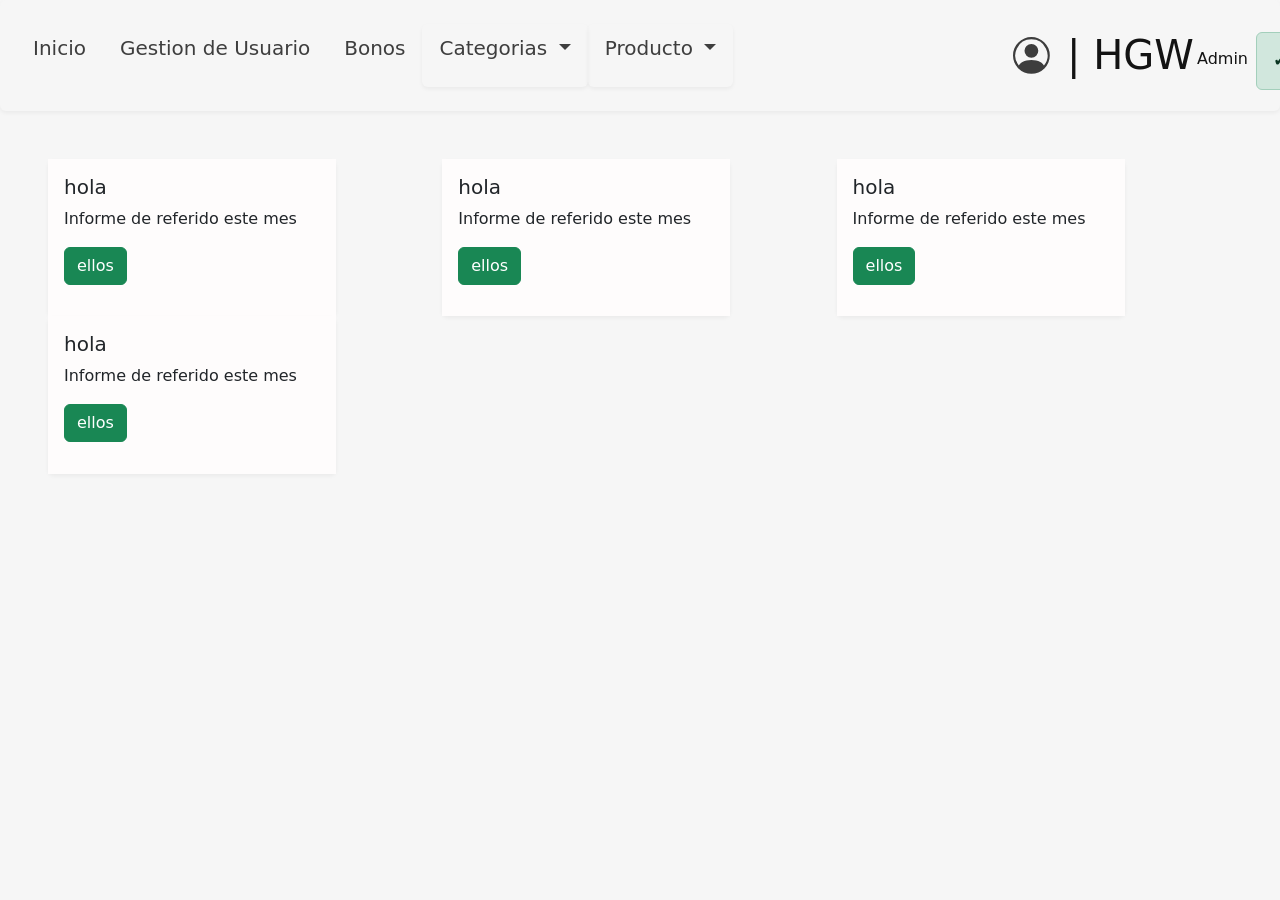
<file: Admin-bootstrap/index.html>
<!DOCTYPE html>
<html>
    <head>
        <link rel="stylesheet" href="./bootstrap-5.3.3-dist/css/bootstrap.min.css">
        <link rel="stylesheet" href="./style.css">
        <link rel="stylesheet" href="./contenido.css">
        <link rel="stylesheet" href="./dashboard_inicio.css">
    </head>
    <body>
        <div class="card" id="nav-bar"></div>
        <div class="contenido" id="contenido" style="height: max-content; padding: 3rem;">
        </div>
        <script src="./nav_bar.js"></script>
        <script src="./bootstrap-5.3.3-dist/js/bootstrap.bundle.min.js"></script>
    </body>
</html>
</file>
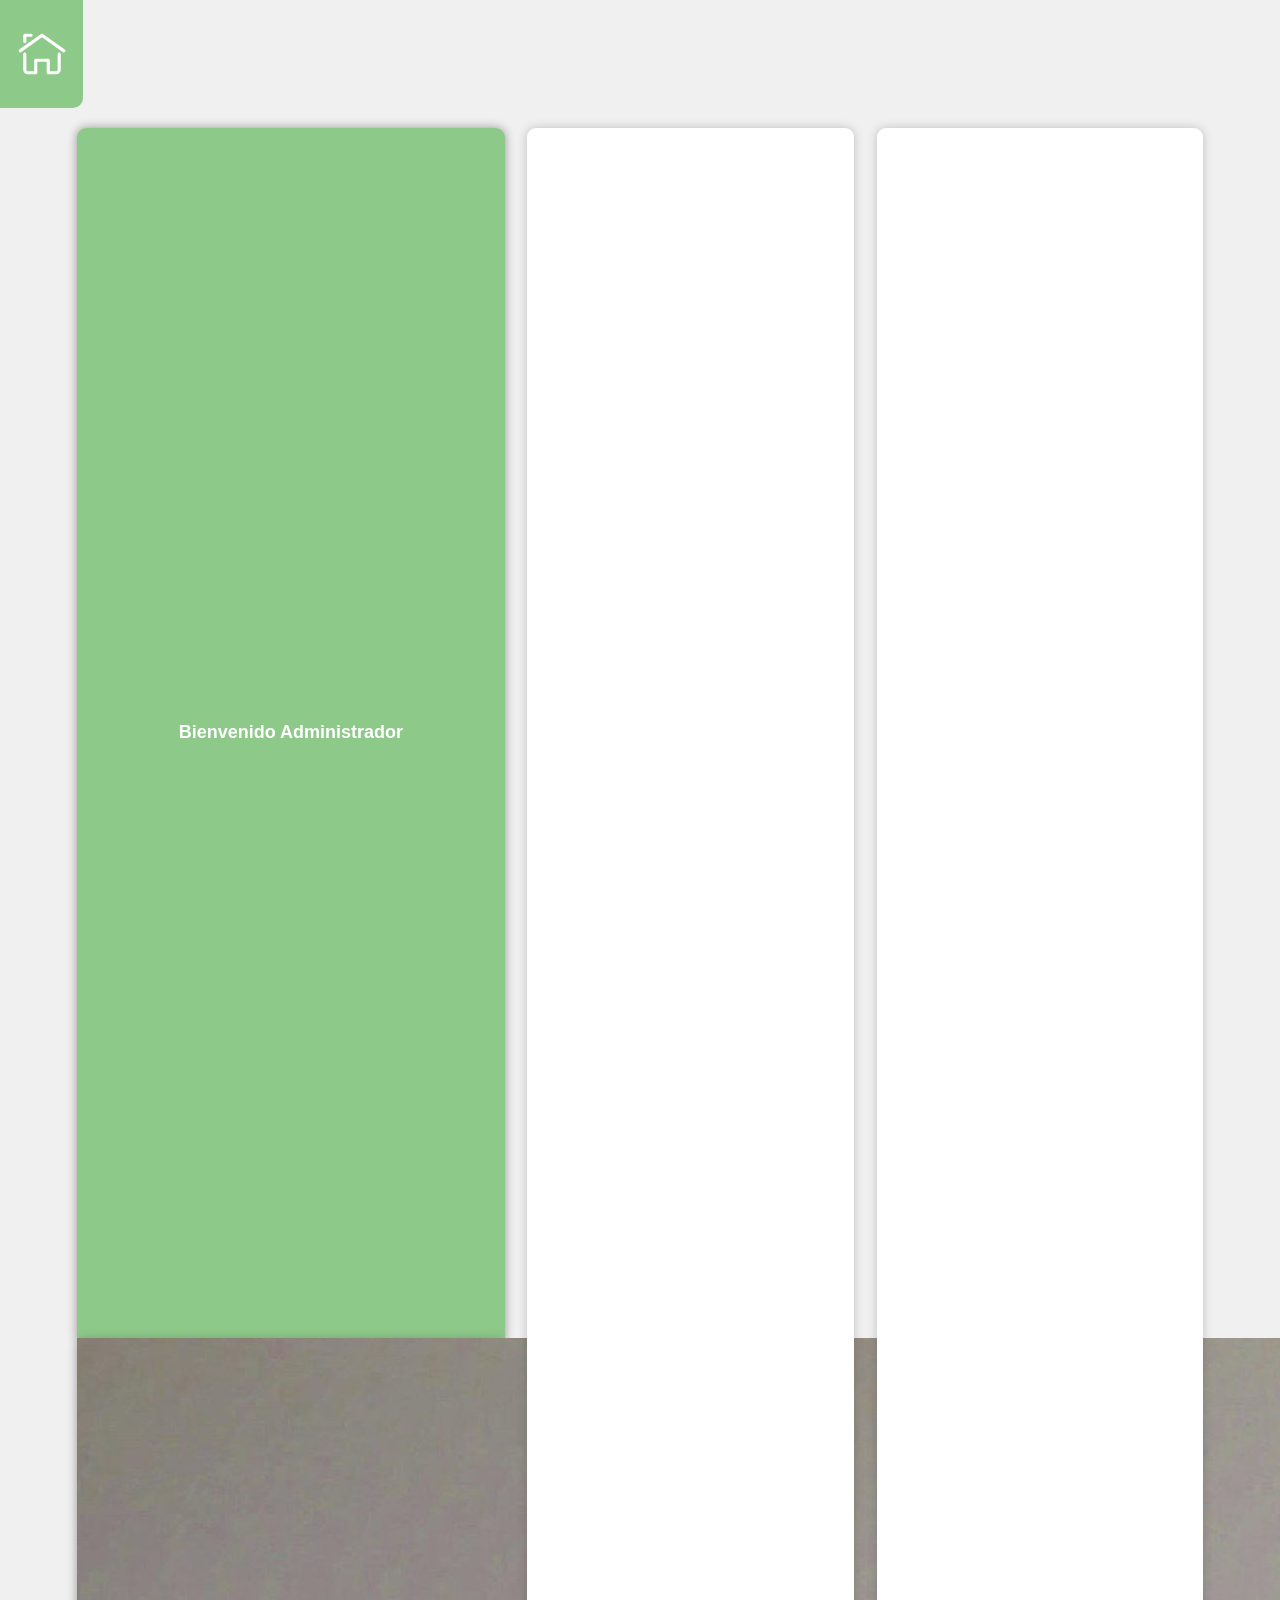
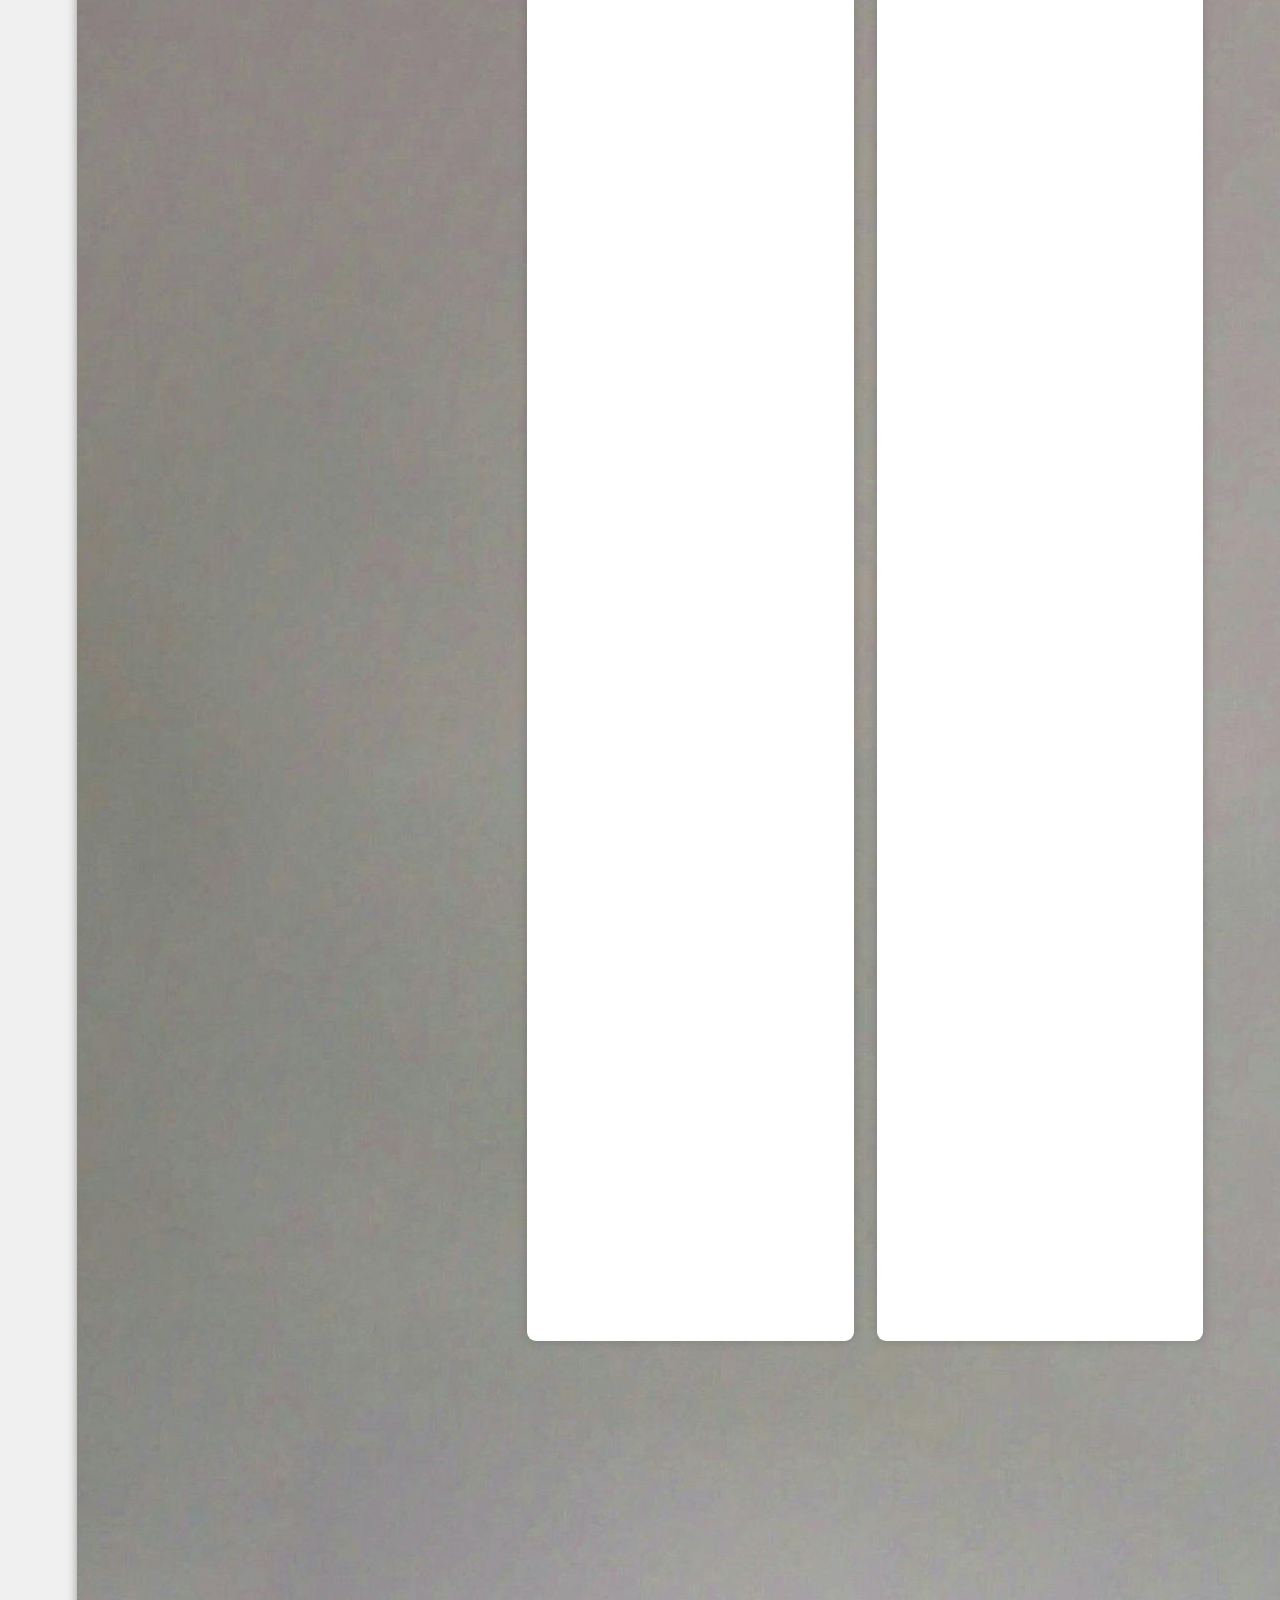
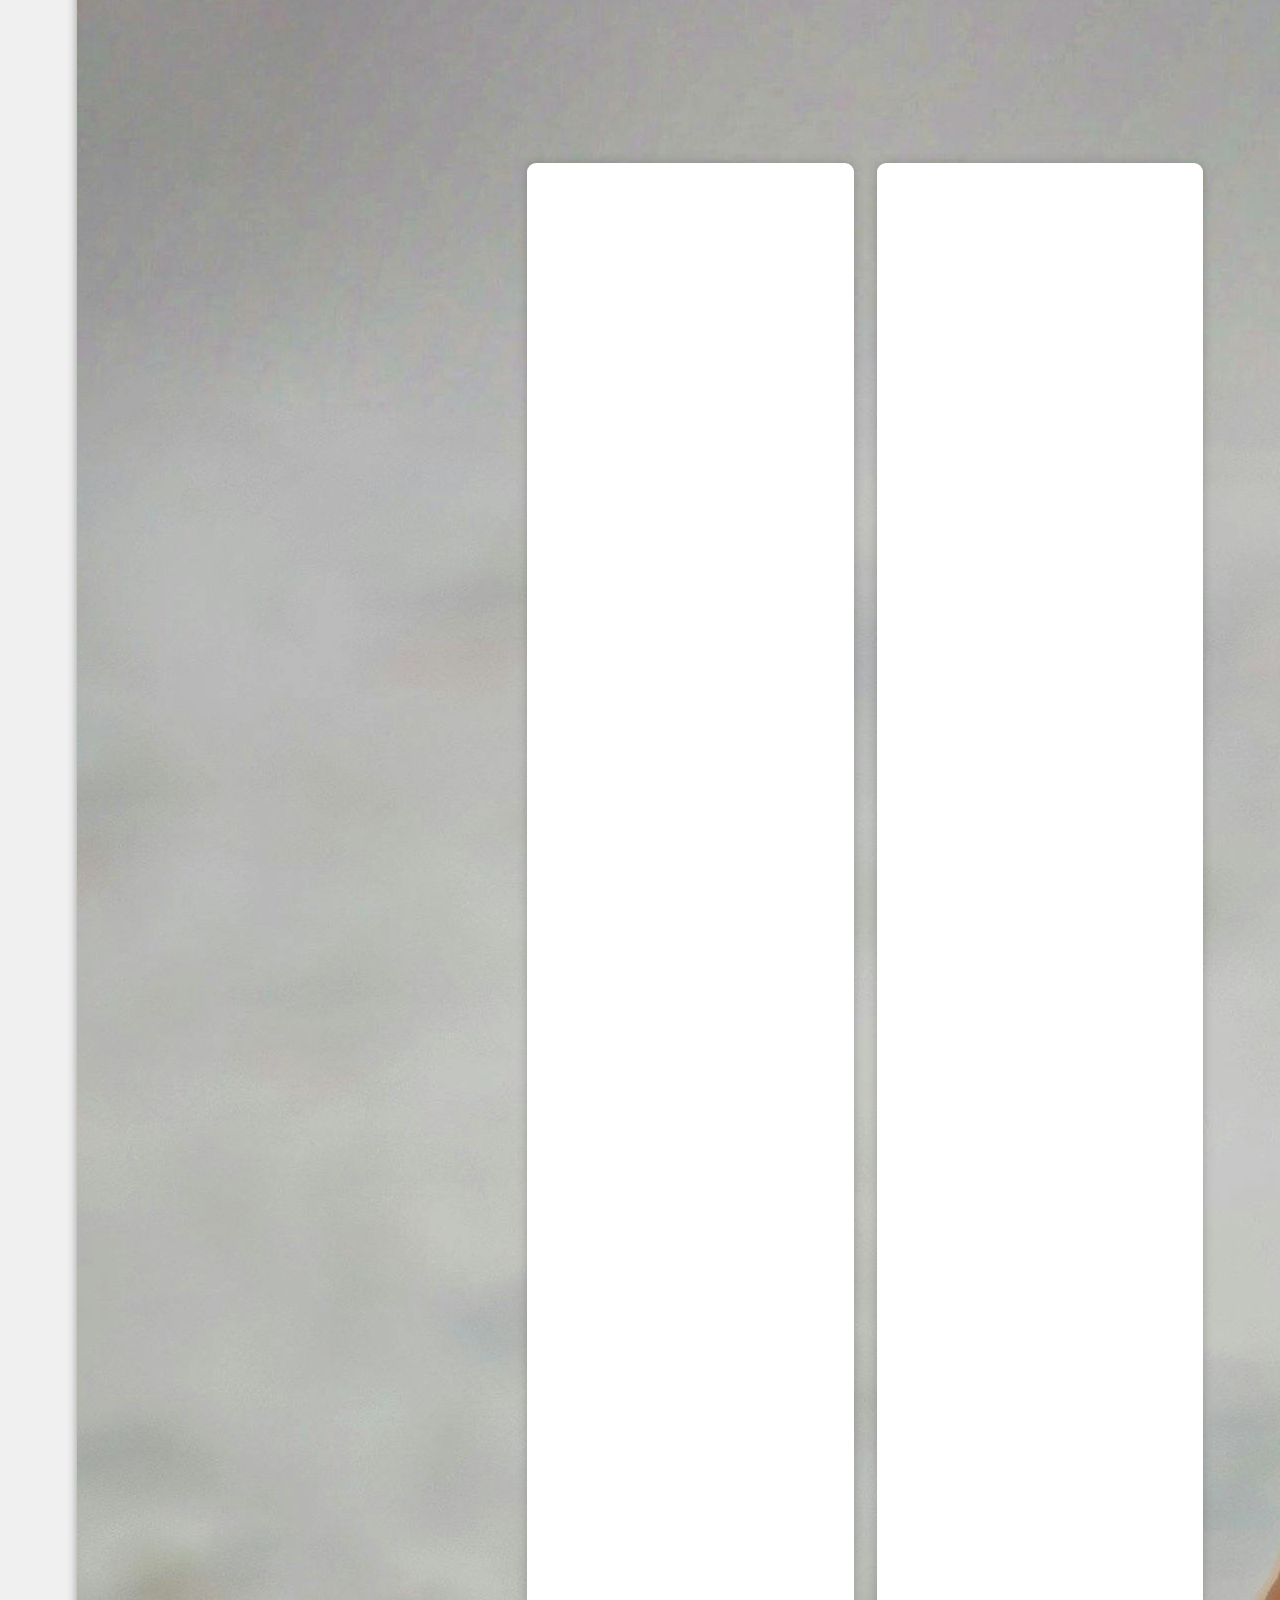
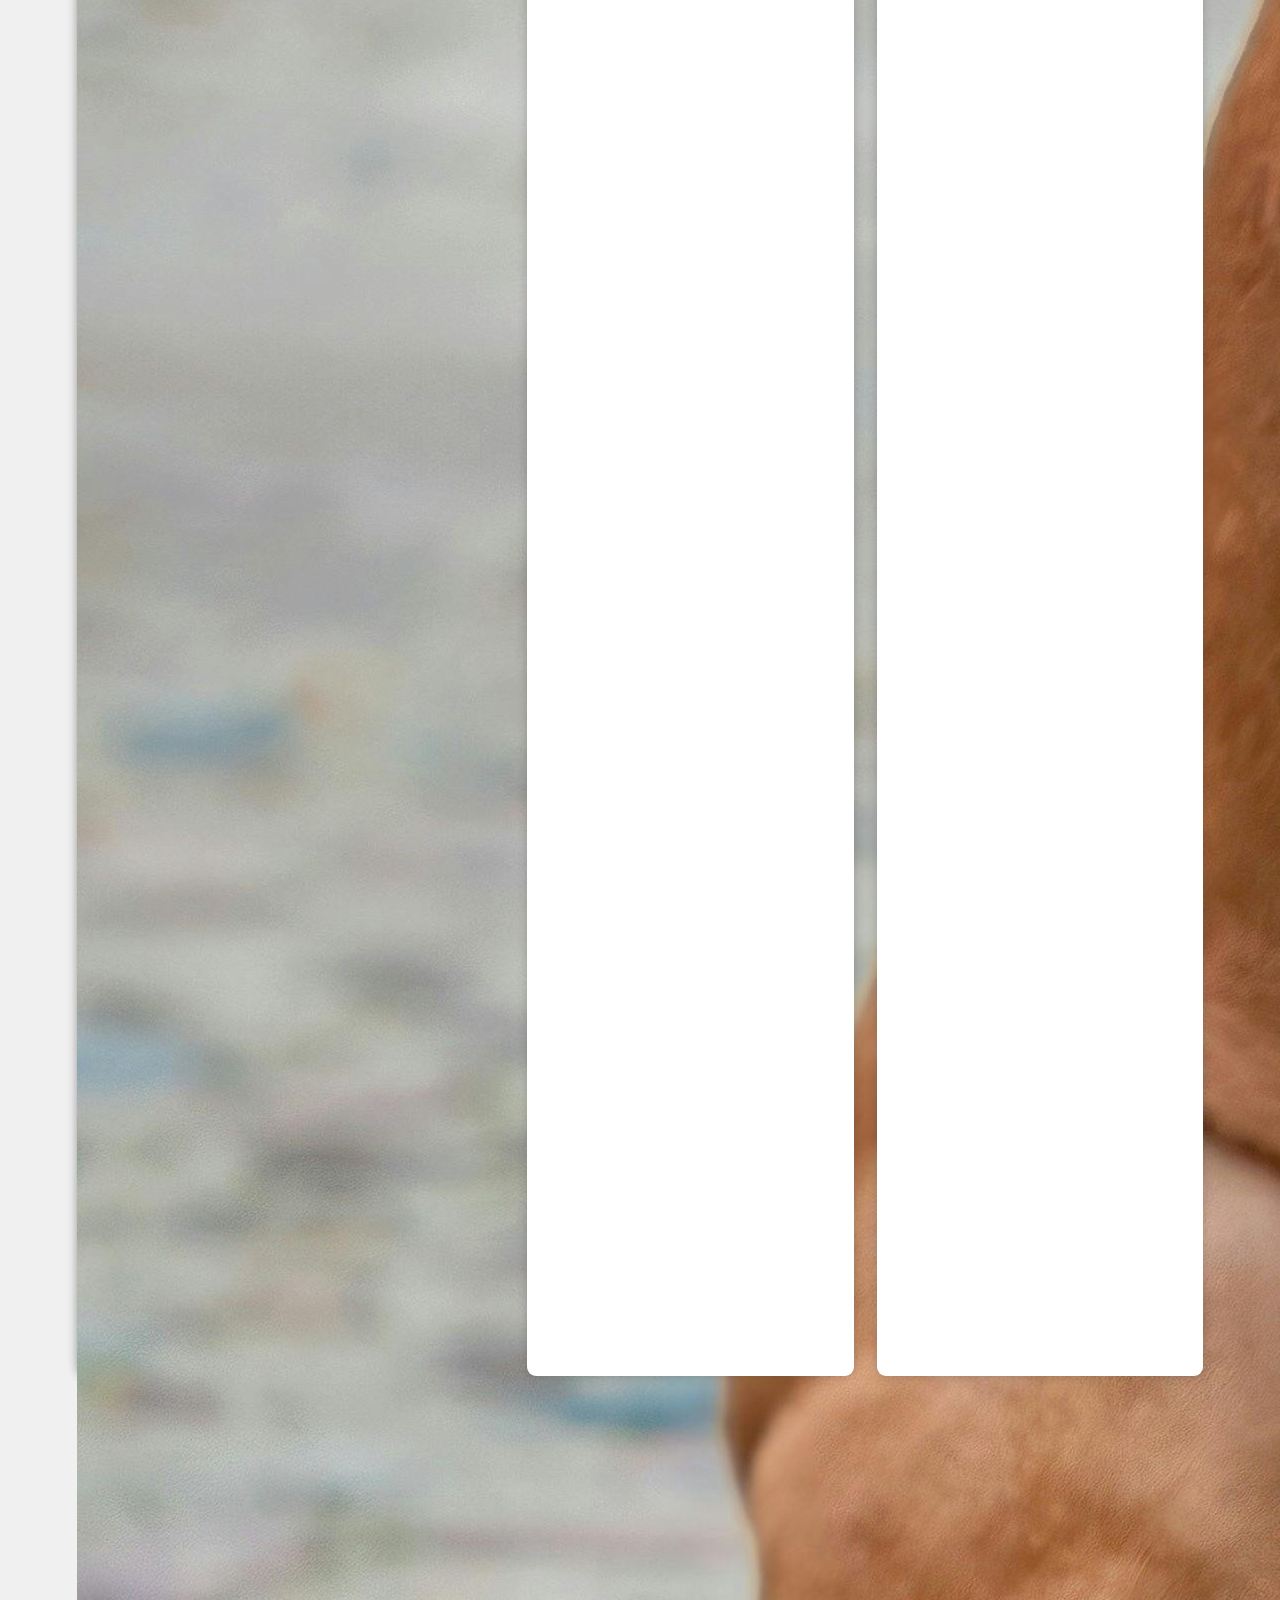
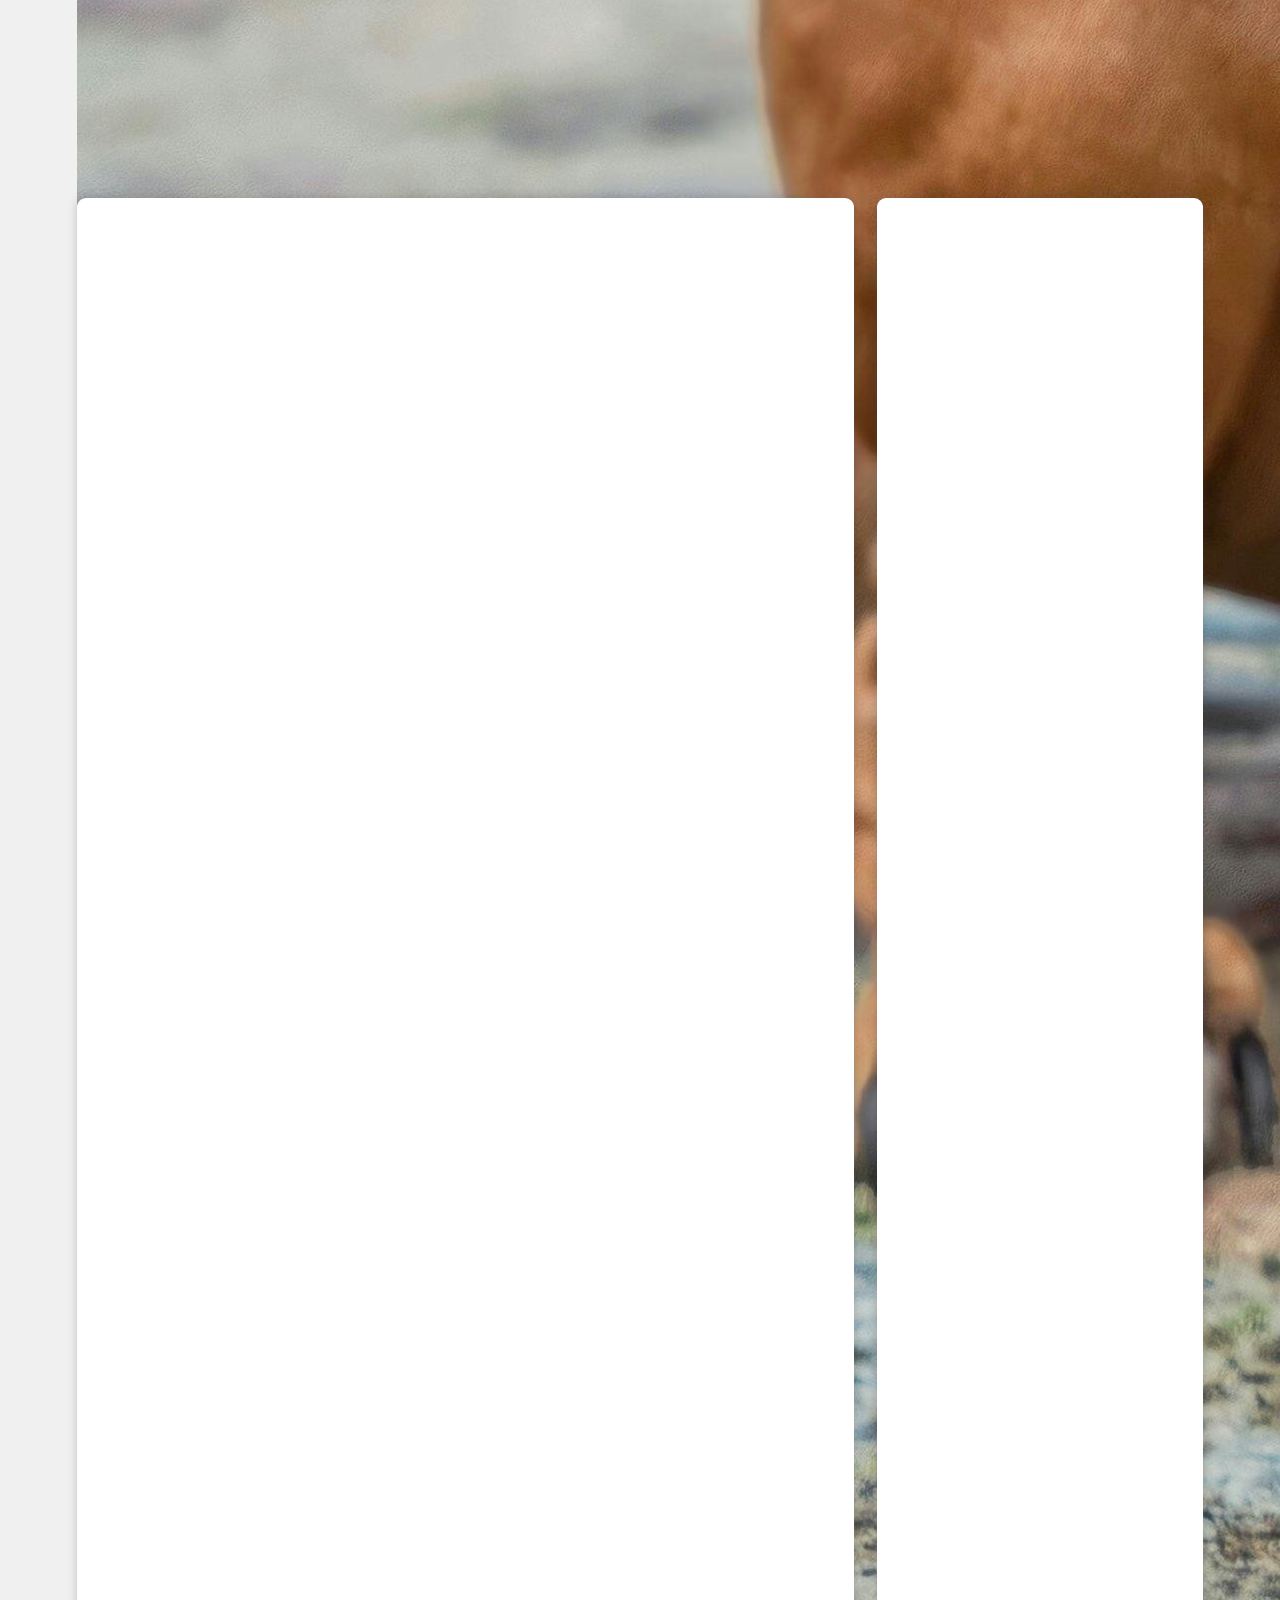
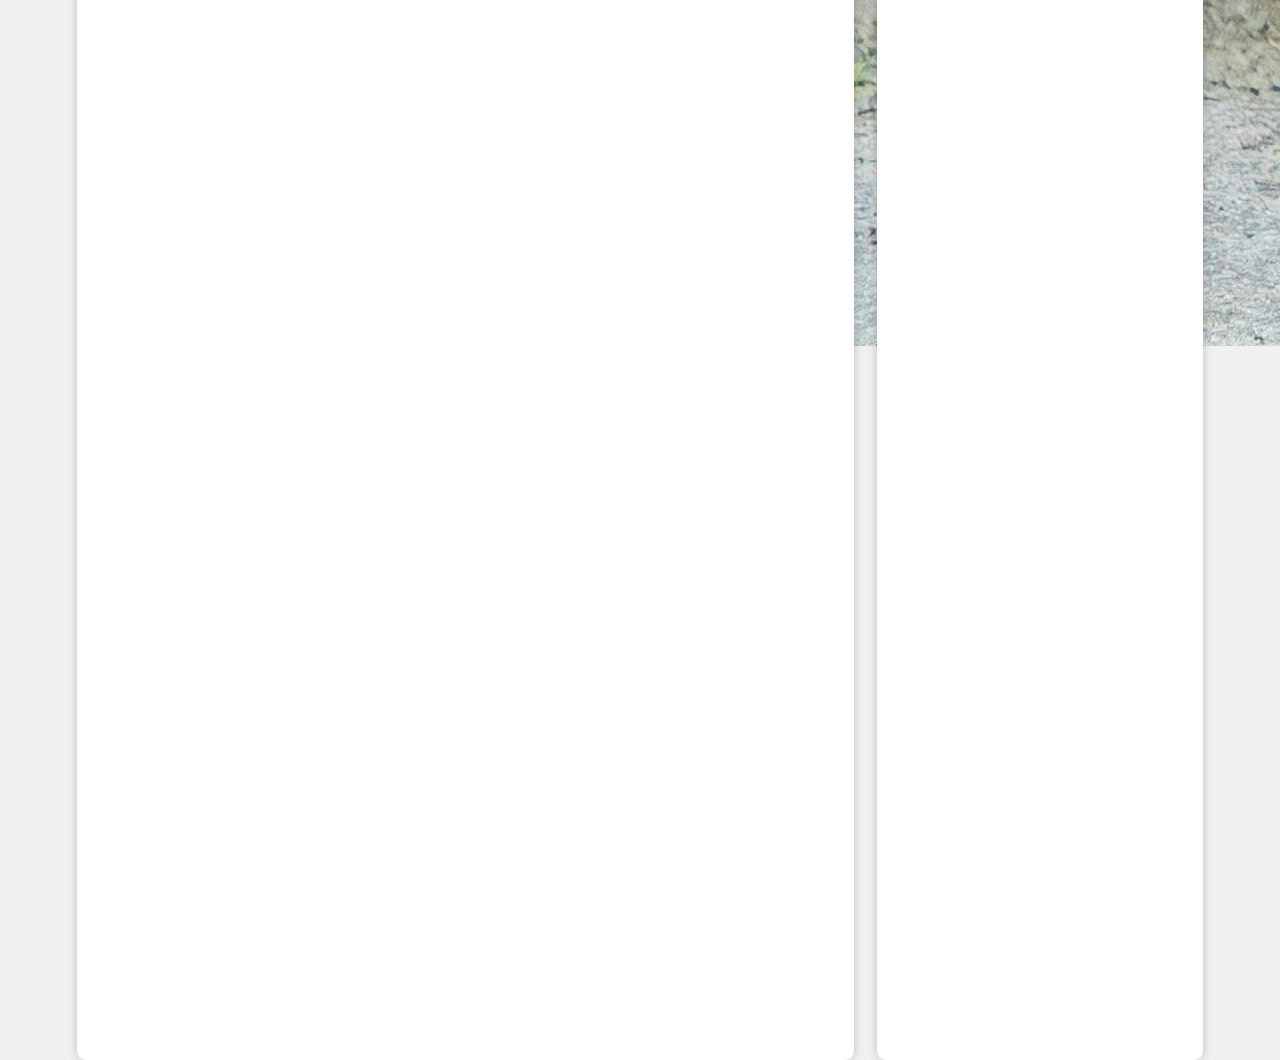
<file: Admin/Administrador/Index.html>
<!DOCTYPE html>
<html lang="es">
    <head>
        <meta charset="UTF-8">
        <meta name="viewport" content="width=device-width, initial-scale=1.0">
        <link rel="stylesheet" href="styles/header.css">
        <link rel="stylesheet" href="styles/nav-bar.css">
        <link rel="stylesheet" href="styles/section.css">
    </head>
    <body>
        <div class="contenedor-btn-menu" id="contenedor-btn-menu">
            <button class="btn-menu" onclick="nav_bar()"></button>
        </div>
        <header class="header">
            
        </header>
        <nav class="nav-bar" id="nav-bar">
            <button class="btn"><span>menú</span><div class="curva1"></div><div class="curva2"></div></button>
            <button class="btn"><span>gestión de usuarios</span><div class="curva1"></div><div class="curva2"></div></button>
            <button class="btn"><span>gestión de productos</span><div class="curva1"></div><div class="curva2"></div></button>
            <button class="btn"><span>gestión de compras</span><div class="curva1"></div><div class="curva2"></div></button>
            <button class="btn"><span>educación</span><div class="curva1"></div><div class="curva2"></div></button>
        </nav>
        <section id="section">
            <div class="contenedor1">
                <div class="contenedor-tittle">
                    <span>Bienvenido administrador</span>
                </div>
                <div class="foto-perfil">
                    <img src="styles/Imagenes/pexels-guvo-29578737.jpg">
                </div>
            </div>
            <div class="contenedor2"></div>
            <div class="contenedor3"></div>
            <div class="contenedor4"></div>
            <div class="contenedor5"></div>
            <div class="contenedor6"></div>
            <div class="contenedor7"></div>
        </section>
        <script src="javaScript/javaS.js"></script>
    </body>
</html>
</file>
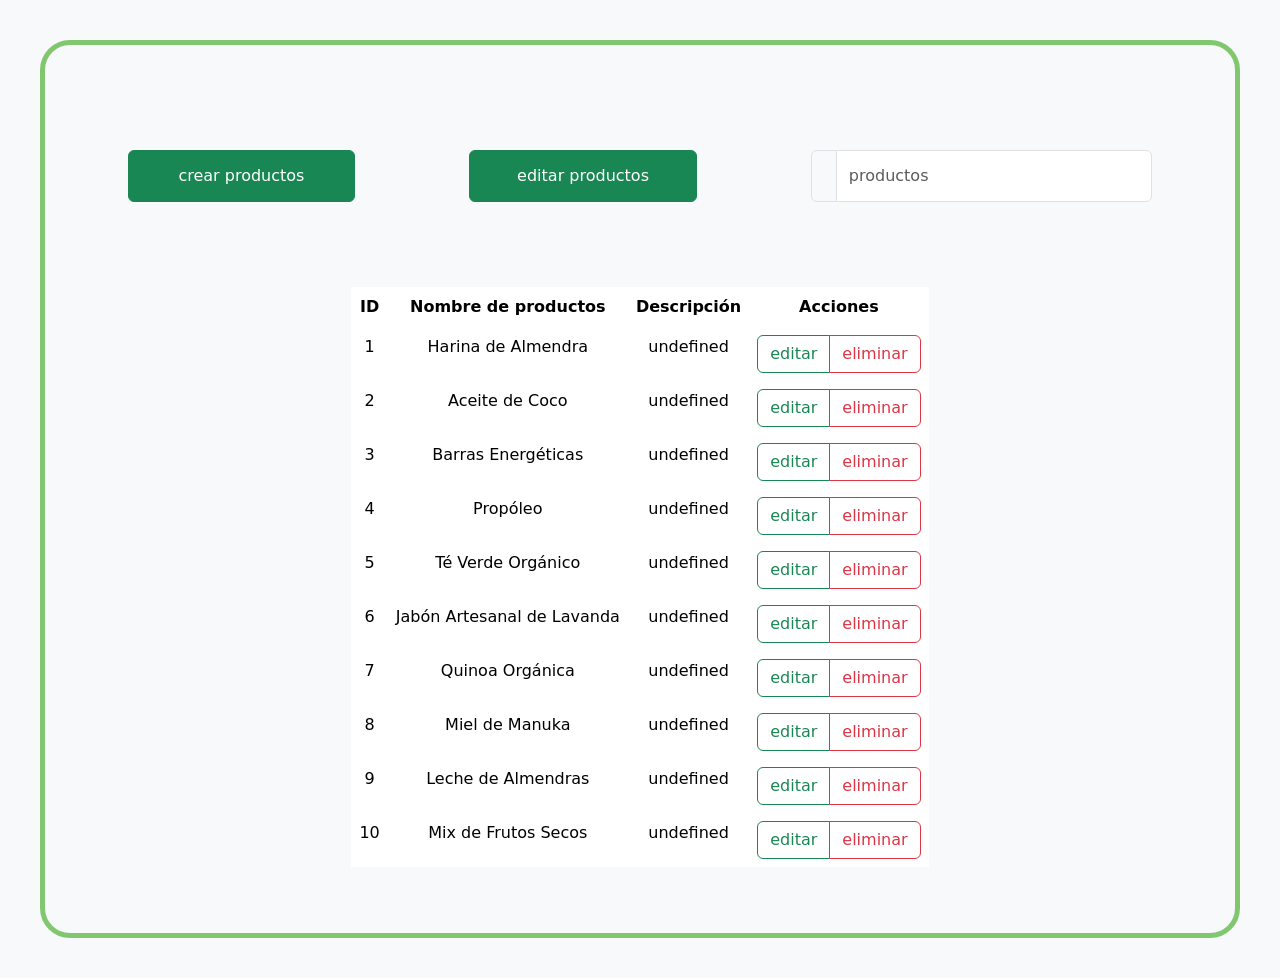
<file: pagina-hgw-bootstrap/adminGestion.html>
<!DOCTYPE html>
<html lang="en">
<head>
    <meta charset="UTF-8">
    <meta name="viewport" content="width=device-width, initial-scale=1.0">
    <link rel="stylesheet" href="styles/style_Paneles.css">
    <link rel="stylesheet" href="styles/style_gestion.css">
    <link rel="stylesheet" href="styles/style_creacion.css">
    <link rel="stylesheet" href="styles/bootstrap.min.css">
    <title>HGW_Admin</title>
</head>
<body>
    <script type="module" src="js/moduloGestion.js"></script>
    <script src="js/bootstrap.min.js"></script>
</body>
</html>
</file>
<file: Admin-bootstrap/style.css>
:root{
    --color-btn-principal: transparent;
    --color-btn-principal-letra: #222;
    --color-btn-principal-hover: transparent;
    --color-btn-principal-hover-letra: rgba(0, 0, 0, 0.365);
    --color-btn-principal-active: transition;
    --color-btn-principal-active-letra: rgba(0, 0, 0, 0.365);
    --color-fondo-navbar: #f6f6f6;
}
body{
    background-color: var(--color-fondo-navbar);
    overflow-x: hidden;
}
.card{
    background-color: var(--color-fondo-navbar) !important;
    border: var(--color-fondo-navbar);
    box-shadow: 0 2px 4px rgba(0, 0, 0, 0.052);
}
.btn-primary{
    background-color: var(--color-btn-principal) !important;
    border-color: var(--color-btn-principal) !important;
    color: var(--color-btn-principal-letra) !important;
}
.btn-primary:hover{
    background-color: var(--color-btn-principal-hover) !important;
    border-color: var(--color-btn-principal-hover) !important;
    color: var(--color-btn-principal-hover-letra) !important;
}
.btn-primary:active{
    transition: 100ms ease-in-out;
    background-color: transparent !important;
    border-color: transparent !important;
    color: var(--color-btn-principal-active-letra) !important;
}
.dropdown-toggle{
    height: 3rem !important;
}
.dropdown-menu {
    margin-top: -5px !important; 
    background-color: var(--color-fondo-navbar);
}
.btn-secondary{
    background-color: var(--color-btn-principal) !important;
    border-color: var(--color-btn-principal) !important;
    color: var(--color-btn-principal-letra) !important;   
    position: relative;
}
.btn-secondary::before{
    width: 0%; height: 100%;
    background-color: rgba(75, 74, 74, 0.095);
    content: "";
    position: absolute;
    left: 0; top: 0;
    border-top-right-radius: 40px;
    border-bottom-right-radius: 40px;
    transition: 200ms ease-in-out;
}
.btn-secondary:hover::before{
    transition: 200ms ease-in-out;
    width: 100%;
    z-index: 0;
    border-top-right-radius: 0px;
    border-bottom-right-radius: 0px;
}
.btn-secondary{
    font-weight: 400;
    height: 3rem;
    display: flex;
    align-items: center;
}
.btn-group{
    position: relative;
    box-shadow: 0 2px 4px rgba(0, 0, 0, 0.052) !important;
}
.btn-group-normal:hover > .dropdown-menu{
    display: block;
    position: absolute;
    top: 90%; 
    left: 0; 
}
.img-btn {
    width: 2.3rem;
    height: 2.8rem;
    transition: fill 300ms ease-in-out;
}

.btn-usuario:hover .img-btn {
    fill: #198754 !important;
    animation: usuario 2s ease-out forwards;
}
@keyframes usuario {
    0% {
        transform: scale(1, 1);
    }
    10% {
        transform: translateY(-20%);
    }
    20% {
        transform: scale(0.8, 1.2);
    }
    30% {
        transform: scale(1.2, 0.8);
    }
    40% {
        transform: scale(1, 1);
    }
    40% {
        transform: scale(0.90, 1.20);
    }
    50% {
        transform: scale(1, 1);
    }
}
.btn-usuario-lista:hover.btn-secondary::before{
    background-color: #1987543c;
}
.btn-usuario-lista{
    height: 3rem;
    display: flex;
    align-items: center;
}
</file>
<file: Admin-bootstrap/contenido.css>
:root{
    --color-btn-principal-letra: #222222de;
    --color-focus-input: #1987543c;
    --color-letra-input: #198754b5;
}
.contenido{
    display: flex; 
    height:max-content;
    overflow: hidden;
}
.form-floating > label{
    color: var(--color-btn-principal-letra);
}
.inputs-form{
    display: flex;
    flex-direction: column;
    justify-content: center;
    flex: 1;
    gap: 1rem;
    height: 100%;
}
.inputs-form > div{
    width: 100%;
}
.form-floating > input:focus{
    box-shadow: 0 0 0 0.25rem var(--color-focus-input) !important;
    border-color: var(--color-focus-input);
}
.form-floating > input:focus ~ label{
    color: var(--color-letra-input) !important;
}
.imagen-contenedor{
    flex: 1;
    height: 100%;
    border: solid 0.2rem var(--color-btn-principal-letra);
    transition: 100ms;
}
.imagen-contenedor > label:hover{
    cursor: pointer;
}
.imagen-contenedor:hover > label > svg, .imagen-contenedor:hover{
    transition: 100ms;
    fill: var(--color-letra-input);
    border-color: var(--color-letra-input);
}
.imagen-contenedor > label{
    width: 100%; height: 100%;
    display: flex;
    justify-content: center; align-items: center;
}
.imagen-contenedor > label > svg{
    width: 20%; height: 20%;
    fill: var(--color-btn-principal-letra);
    transition: 100ms;
}
.formulario{
    width: 100%; height: 29.54rem;
    display: flex;
    align-items: center;
    gap: 7%;
    padding-left: 3rem; padding-right: 3rem; padding-top: 2rem; padding-bottom: 4rem;
}
.buttons-form{
    width: 100%; height: max-content;
    display: flex;
    justify-content: end;
}
select:focus{
    box-shadow: 0 0 0 0.25rem var(--color-focus-input) !important;
    border-color: var(--color-focus-input) !important;
    color: var(--color-btn-principal-letra);
}
select{
    height: calc(3.5rem + calc(var(--bs-border-width)* 2));
}
.alerta_producto{
    position: absolute;
    right: -23rem; top: 1rem;
    z-index: 1;
    transition: 300ms;
}
.alerta_producto-on{
    transition: 300ms;
    right: 0;
}
</file>
<file: Admin-bootstrap/dashboard_inicio.css>
.dashboard-inicio{
    width: 100%; height: 29.54rem;
    display: grid;
    grid-template-columns: 33.3% 33.3% 33.3%;
    grid-template-rows: 33.3% 33.3% 33.3%;
}
</file>
<file: Admin/Administrador/styles/header.css>
*{
    font-family: sans-serif;
}
body{
    margin: 0;
    background-color: var(--body);
}
.main{
    display: flex;
    flex-direction: column;
    justify-content: space-between;
}
:root{
    --body: rgb(240, 240, 240);
    --nav-bar: #8DC989;
    --fondo-titulos: #8DC989;
    --fondo-titulos-transparente: #a2e59de4;
    --titulos: white;
    --texto: #8DC989;
    --texto-segundario: #a6a4a4;
    --color-logo: white;
    --fondo-hover: rgb(176, 234, 172);
    --fondo-active: #8DC989;
    --color1-diagramas:#8DC989;
    --color2-diagramas:rgb(255, 255, 120);
    --color3-diagramas:rgb(173, 216, 230);
    --color4-diagramas:rgb(255, 182, 193);
    --back-dashboard: #F4F5F3;
    --btn-dashboard: #ADBBC6;
    --btn-dashboard-hover: #d5d4d4;
}
.header{
    position: absolute; right: 0; top: 0;
    width: 93.5%; height: 12vh;
    z-index: 3;
    display: flex;
    justify-content: end;
}
.separador{
    width: 0.25%; height: 100%;
    background-color: var(--nav-bar);
    margin-right: 2.8%;
    z-index: 3;
    transition: 250ms ease-in-out;
}
.on-separador{
    background-color: white;
    width: 21.36%;
    z-index: 1;
}
.usuario{
    width: 10%; height: 100%; 
    border-radius: 100%;
    background-image: url(iconos/usuario-relleno.png);
    background-size: 50%;
    background-repeat: no-repeat;
    background-position: center;
    transition: 250ms ease-in-out;
    position: absolute; right: 11%;
    border: none;
    background-color: transparent;
    z-index: 3;
}
.usuario-logo-on{
    right: 16.5%;
}
.usuario:hover{
    cursor: pointer;
    animation: usuario 2s linear forwards;
    background-image: url(iconos/usuario-gray.png);
    background-size: 45%;
    background-repeat: no-repeat;
    background-position: center;
}
@keyframes usuario{
    0%{
        background-size: 50% 70%;
    }
    11%{
        transform: translate(0, -9%);
    }
    15%{
        background-size: 35% 75%;
    }
    18%{
        background-size: 45%;
    }
    20%{
        background-size: 50% 50%;
        transition: 400ms;
    }
    24%{
        transform: translate(0, 0);
    }
    29%{
        background-size: 40% 80%;
    }
    37%{
        background-size: 45%;
    }
}
.header .logo-hgw{
    box-shadow: 0 2px 10px rgba(0, 0, 0, 0.196);
    z-index: 1;
    width: 8%; height: 100%;
    background-color: var(--color-logo);
    background-image: url(iconos/logo.png);
    background-repeat: no-repeat;
    background-size: 85%;
    background-position: center;
    border-radius: 0 0 0 10px;
}
.contenedor-btn-menu{
    background-color: #8DC989; 
    width: 6.5%; height: 12vh;
    transition: 250ms ease-in-out;
    position: fixed; top: 0; 
    z-index: 4;
    display: flex;
    align-items: center;
    justify-content: center;
    border-radius: 0 0 10px 0;
    border: transparent;
}
.on{
    width: 10%;
    border-radius: 0 40px 0 0;
}
.btn-menu{
    width: 13vh; height: 100%;
    background-color: transparent;
    background-image: url(iconos/casa_blanco.svg);
    background-repeat: no-repeat;
    background-position: center;
    background-size: 60%;
    border: none;
    animation: cambio-icono-hover-out 270ms linear;
    transition: 370ms ease-in-out;
}
.btn-menu:hover{
    animation: cambio-icono-hover 270ms linear forwards;
    cursor: pointer;
}
.btn-menu:active{
    width: 9vh; height: 90%;
}
@keyframes cambio-icono-hover{
    0%{
        background-image: url(iconos/casa_blanco.svg);
    }
    25%{
        background-image: url(iconos/casa_blanco.svg);
        background-size: 30%;
    }
    50%{
        background-size: 0%;
        background-image: url(iconos/Equis_blanca_delgada.png);
    }
    75%{
        background-size: 30%;
    }
    100%{
        background-image: url(iconos/Equis_blanca_delgada.png);
        background-size: 60%;
    }
}
@keyframes cambio-icono-hover-out{
    0%{
        background-image: url(iconos/Equis_blanca_delgada.png);
        background-size: 60%;
    }
    25%{
        background-size: 30%;
    }
    50%{
        background-size: 0%;
        background-image: url(iconos/Equis_blanca_delgada.png);
    }
    75%{
        background-image: url(iconos/casa_blanco.svg);
        background-size: 30%;
    }
    100%{
        background-image: url(iconos/casa_blanco.svg);
    }
    
}
</file>
<file: Admin/Administrador/styles/nav-bar.css>
.nav-bar{
    height: 82vh; width: 0%;
    top: 12vh;
    padding-top: 3%;
    background-color: var(--nav-bar);
    position: fixed; bottom: 0%;
    z-index: 4;
    transition: 240ms ease-in-out;
    overflow: hidden;
    display: flex;
    flex-direction: column; 
    justify-content: flex-start;
    border-radius: 0 0 40px 0;
    grid-area: nav-bar;
}
.on{
    width:18%;
    grid-column: span 2;
}
.btn{
    width: 94%; height: 12%;
    margin-left: auto; margin-right: 0%;
    background-color: transparent;
    border: none;
    color: white;
    position: relative;
    transition: 340ms ease-in-out;
    display: flex;
    justify-content: start;
    align-items: center;
    border-radius: 25px 0px 0px 25px;
}
.btn span{
    text-transform: capitalize;
    z-index: 3;
    right: 50%; bottom: 50%;
    margin-left: 6%;
    white-space: nowrap;
    font-size: 2.11vh;
    user-select: none;
}
.btn::before{
    position: absolute; right: 0; top: 0;
    content: "";
    width: 0%; height: 100%;
    background-color: var(--body);
    border-radius: 25px 0px 0px 25px;
    transition: 300ms ease-in-out;
    z-index: 3;
}
.btn:hover{
    cursor: pointer;
    color: var(--nav-bar);
}
.btn:hover::before{
    width: 100%;
}
.curva1{
    position: absolute; right: 0; top: -65%;
    width: 18%; height: 65%;
    background-color: var(--body);
    border: none;
    z-index: -10;
}
.curva2{
    position: absolute; right: 0; bottom: -65%; bottom: -65%;
    width: 18%; height: 65%;
    background-color: var(--body);
    border: none;
    z-index: -10;
}
.curva1::before{
    content: "";
    width: 100%; height: 100%;
    border-radius: 0 0 0 0;
    position: absolute; right: 0; top: 0;
    background-color: var(--nav-bar);
    transition: 350ms ease-in-out;
    border: none;
}
.curva2::before{
    content: "";
    width: 100%; height: 100%;
    border-radius: 0 0 0 0;
    position: absolute; right: 0;
    background-color: var(--nav-bar);
    transition: 350ms ease-in-out;
    border: none;
}
.btn:hover .curva1::before{
    border-radius: 0 0 30px 0;
}
.btn:hover .curva2::before{
    border-radius: 0 30px 0 0;
}
</file>
<file: Admin/Administrador/styles/section.css>
section{
    width: 88%; height: max-content;
    background-color: transparent;
    display: grid;
    margin-right: 6%; margin-left: auto;
    margin-top: 10%;
    grid-template-columns: 38% 29% 29%;
    grid-template-rows: 40% 40% 35%;
    grid-template-areas: 
    "contenedor1 contenedor2 contenedor3"
    "contenedor1 contenedor4 contenedor5"
    "contenedor6 contenedor6 contenedor7";
    gap: 6% 2%;
    grid-area: section;
    transition: 240ms ease-in-out;
}
.contenedor1 .text{
    color: var(--texto);
    font-size: 3vh;
    margin-top: 4%;
}
.on-section{
    width: 71%; right: 4%;
}
section div{
    background-color: rgb(255, 255, 255);
    border-radius: 9px;
    box-shadow: 0.01px 0px 10px rgba(60, 60, 60, 0.267);
    width: 100%; height: 100%;
}
.contenedor1{
    grid-area: contenedor1;
    height: 100%; width: 100%;
    display: grid;
    grid-template-columns: 100%;
    grid-template-rows: 20% 80%;
    transition: 240ms ease-in-out;
}
.contenedor-tittle{
    width: 100%; height: 100%;
    background-color: var(--fondo-titulos);
    display: flex;
    justify-content: center;
    align-items: center;
    overflow: hidden;
    border-radius: 9px 9px 0 0;
}
.contenedor1 .tittle{
    font-size: 2.6vh;
}
.perfil{
    width: 100%; height: 100%;
    display: flex;
    flex-direction: column;
    align-items: center;
    justify-content: space-around;
}
.perfil img{
    width: 35%; height: 50%;
    margin-top: 4%;
    border-radius: 100%;
    user-select: none;
}
.contenedor1 span{
    text-transform: capitalize;
    user-select: none;
    color: var(--titulos);
    font-weight: 700;
    font-size: 2vh;
}
.contenedor1 .id{
    margin-bottom: 10%;
    color: var(--texto-segundario);
}
.contenedor2{
    grid-area: contenedor2;
    display: flex;
    justify-content: start;
    align-items: center;
}
.contenedor2 .canva1{
    height: 100%; width: 100%;
}
.canva1{
    display: flex;
    align-items: center;
    justify-content: center;
    position: relative;
}
.canva1::before{
    content: "";
    width: 0%; height: 100%;
    position: absolute; left: 0;
    background-color: transparent;
    border-right: 7px solid var(--fondo-titulos);
    transition: 250ms ease-in-out;
    z-index: 0;
}
.canva-canva{
    display: flex;
    align-items: center;
    justify-content: center;
    position: relative;
}
.canva1:hover{
    cursor: pointer;
}
.canva1:hover span{
    color: white;
}
.canva1:hover::before{
    width: 100%;
    background-color: var(--fondo-titulos-transparente);
}
.canva1 span{
    color: var(--texto-segundario);
    font-size: 3vh;
    display: flex;
    justify-content: center;
    user-select: none;
    z-index: 3;
    transition: 250ms ease-in-out;
}
.canva-canva canvas{
    padding: 3%;
}
.contenedor3{
    grid-area: contenedor3;
}
.contenedor4{
    grid-area: contenedor4;
}
.contenedor5{
    grid-area: contenedor5;
}
.contenedor6{
    grid-area: contenedor6;
}
.grafico-largo{
    position: relative;
    display: flex;
    transition: 250ms ease-in-out;
    overflow: hidden;
}
.grafico-largo .span-1{
    position: absolute; left: 3.5%;
    width: 70%; height: 100%;
    overflow: hidden;
    font-size: 0vh;
    color: var(--texto-segundario);
    display: flex;
    justify-content: center;
    align-items: center;
    transition: 250ms ease-in-out;
}
.grafico-largo .span-2{
    position: absolute; left: 28%;
    font-size: 4.5vh;
    color: var(--texto-segundario);
    display: flex;
    justify-content: center;
    align-items: center;
}
.grafico-largo:hover .canva2{
    left: 80%;
}
.grafico-largo:hover .span-2{
    font-size: 0;
    background-color: transparent;
    color: transparent;
    left: -50%;
}
.grafico-largo:hover .span-1{
    font-size: 130%;
}
.canva2{
    width: 20%; height: 100%;
    position: absolute; left: 1%;
    transition: 250ms ease-in-out;
}
.canva2 canvas{
    padding: 3%;
    position: relative;
    z-index: 4;
    margin-left: 5%;
    position: absolute;
}
.contenedor7{
    grid-area: contenedor7;
}
</file>
<file: pagina-hgw-bootstrap/styles/style_Paneles.css>
:root {
    --primary-color: #ffffff;   
    --secondary-color: #6cbf59da; 
    --tertiary-color: #53a36e; 
    --text-color: #1a3122;      
    --background-color: #f8f9fa; 
}
*{
    padding: 0;
    margin: 0;
}
.contenedor{
    width: 100%;
    height: 100%;
    display: flex;
    justify-content: center;
    align-items: center;
    flex-direction: column;
    overflow: hidden;
    background-color: var(--background-color);
    padding: 40px 8px 40px 8px;
}
.panel{
    border-radius: 30px;
    border:5px solid var(--secondary-color);
    display: flex;
    width: 95%;
    max-height: 50%;
    flex-direction: column;
    gap: 60px;
    justify-content: center;
    align-items:center ;
    padding: 80px 1px 50px 1px;
    overflow: hidden;
    height: 70%;
}
.table {
    border-collapse: collapse; 
}
.table td, .table th {
    border: none !important; 
    text-align: center;
    color: var(--text-color);
}
.table tbody tr:nth-of-type(even){
    color: #75DAA2;
}
.btn-outline-primary{
    border-color: var(--tertiary-color);
    color: var(--tertiary-color);
}
.btn-outline-primary:hover{
    border-color: var(--tertiary-color);
    background-color: var(--tertiary-color);
    color: #ffffff;
}
</file>
<file: pagina-hgw-bootstrap/styles/style_gestion.css>
:root {
    --primary-color: #ffffff;   
    --secondary-color: #6BBF59; 
    --tertiary-color: #4CAF50	; 
    --text-color: #333333;      
    --background-color: #f8f9fa; 
}
.acciones{
    display: flex;
    justify-content: space-around;
    width: 100%;
    max-height: 100vh;
    padding: 25px;
}
.input-group{
    max-width:30% ;
}
.btn-success{
    width: 20%;
    height: 52px;
    border-radius: 30px;
    transition: 0.5s;
    border-width: 2px;
    font-size: 1;
    background-color: var(--tertiary-color);
    border-color: var(--tertiary-color);
}
.btn-success:hover{
    background-color: white;
    color:var(--tertiary-color) ;
    border-color: var(--tertiary-color) ;
    border-width: 2px;
}
</file>
<file: pagina-hgw-bootstrap/styles/style_creacion.css>
:root {
    --primary-color: #ffffff;   
    --secondary-color: #6cbf59da; 
    --tertiary-color: #53a36e; 
    --text-color: #1a3122;      
    --background-color: #f8f9fa; 
}
.info{
    display: flex;
    width: 90%;
    justify-content: space-around;
}
.datos{
    display: flex;
    flex-direction: column;
    gap: 10px;
    align-items: center;
    justify-content: center;

}
.foto{
    display: flex;
    justify-content: center;
    align-items: center;
    border: 3.5px solid var(--tertiary-color);
    border-radius: 20px;
    width: 25%;
}
.input-group{
    width: 70%;
}
#verificacion{
    max-width: 10%;
}
</file>
